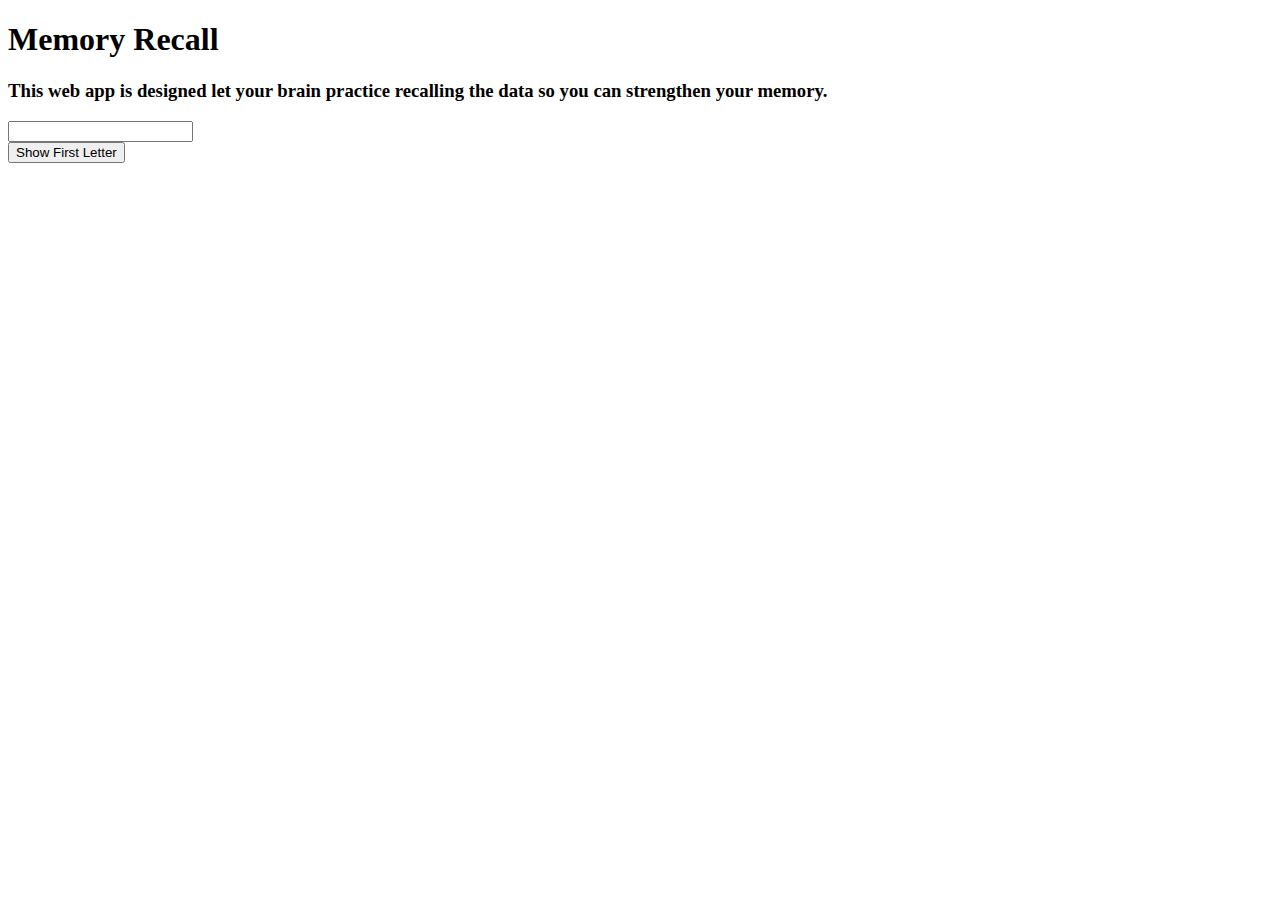
<file: index.html>
<!doctype html>
<html>
<head>
<link rel="stylesheet" href="css/style.css">
</head>


<body>
<div id="container">

<h1>Memory Recall</h1>

<h3>This web app is designed let your brain practice recalling the data so you can strengthen
 your memory. </h3>

<div class="switch">

<input class ="userText" type="text" name="username"><br>

<input type="button"  value="Show First Letter">


</div>



</div>


</body>

</html>
</file>
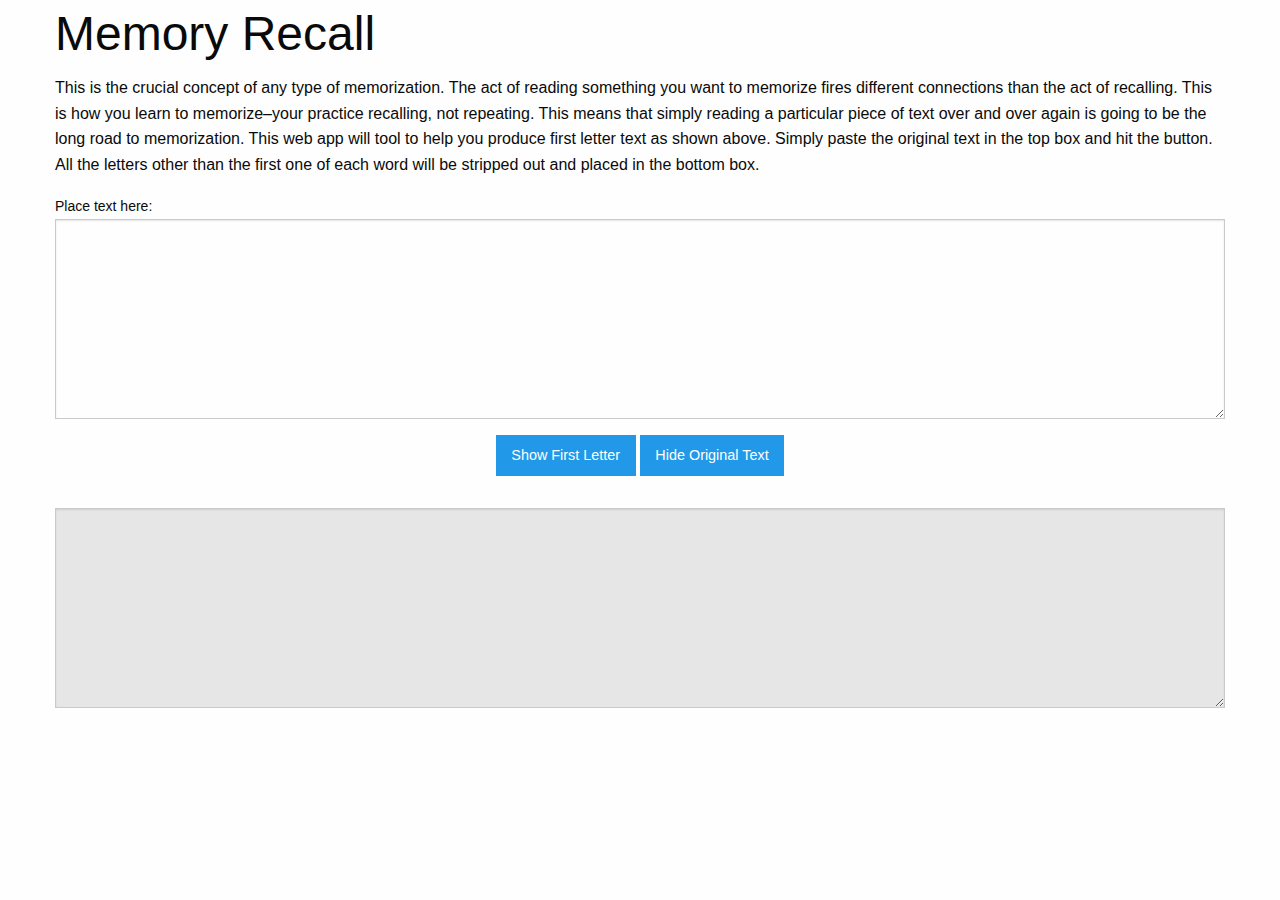
<file: index (2).html>
<!doctype html>
<html class="no-js" lang="en" dir="ltr">
  <head>
    <meta charset="utf-8">
    <meta http-equiv="x-ua-compatible" content="ie=edge">
    <meta name="viewport" content="width=device-width, initial-scale=1.0">
    <title>Foundation for Sites</title>
    <link rel="stylesheet" href="css/foundation.css">
    <link rel="stylesheet" href="css/app.css">
	</head>
  <body>
    <div class="row">
      <div class="large-12 columns">
        <h1>Memory Recall</h1>
		<p>This is the crucial concept of any type of memorization. The act of reading something you want 
		to memorize fires different connections than the act of recalling. 
		This is how you learn to memorize–your practice recalling, not repeating. 
		This means that simply reading a particular piece of text over and over 
		again is going to be the long road to memorization. This web app will tool to help you produce 
		first letter text as shown above. Simply paste the original text in the top box and hit 
		the button. All the letters other than the first one of each word will be stripped out and 
		placed in the bottom box.
		</p>
      </div>
    </div>

	<div class="row">
	            <div class="large-12 columns">
              <label class="userTextLabel">Place text here:</label>
              <textarea class="userText" placeholder=""></textarea>
            </div>
    </div>

	<div class="large-12 columns text-center">
        <p><a class="button changeText">Show First Letter</a>
		<a class="button hideText">Hide Original Text</a>
        </p>
    </div>
	
	<div class="row">
	            <div class="large-12 columns">
               <textarea class="result"  placeholder="" readonly></textarea>
               </div>
    </div>

    <script src="js/vendor/jquery.js"></script>
    <script src="js/vendor/what-input.js"></script>
    <script src="js/vendor/foundation.js"></script>
    <script src="js/app.js"></script>
	<script src="js/script.js"></script>
  </body>
</html>
</file>
<file: css/style.css>
textarea.userText, textarea.result{
	height 300px;
}
</file>
<file: css/app.css>
textarea.userText, textarea.result{
	height: 200px;
}
</file>
